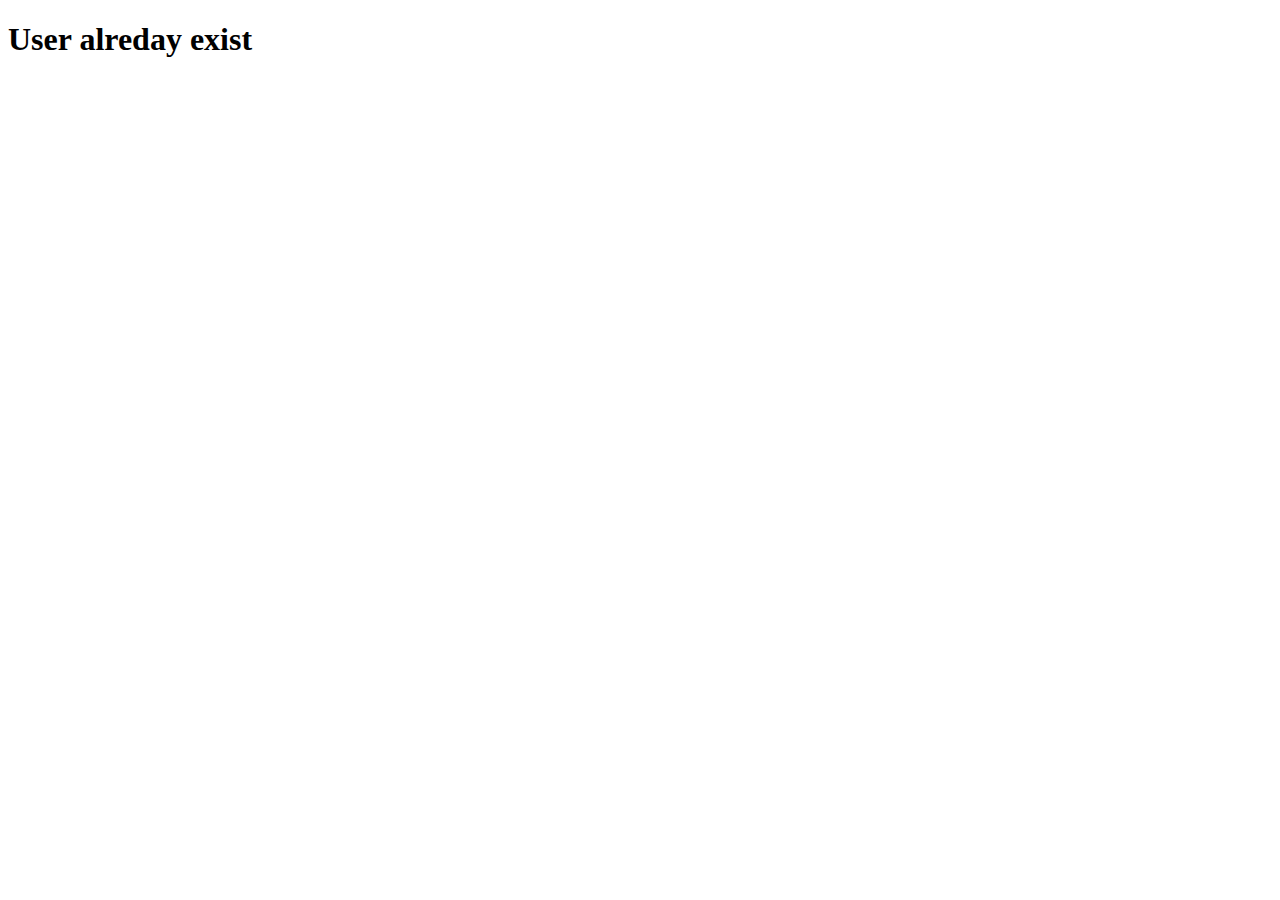
<file: templates/sign.html>
<!DOCTYPE html>
<html lang="en">
<head>
    <meta charset="UTF-8">
    <meta name="viewport" content="width=device-width, initial-scale=1.0">
    <title>Document</title>
</head>
<body>
    <h1>User alreday exist</h1>
</body>
</html>
</file>
